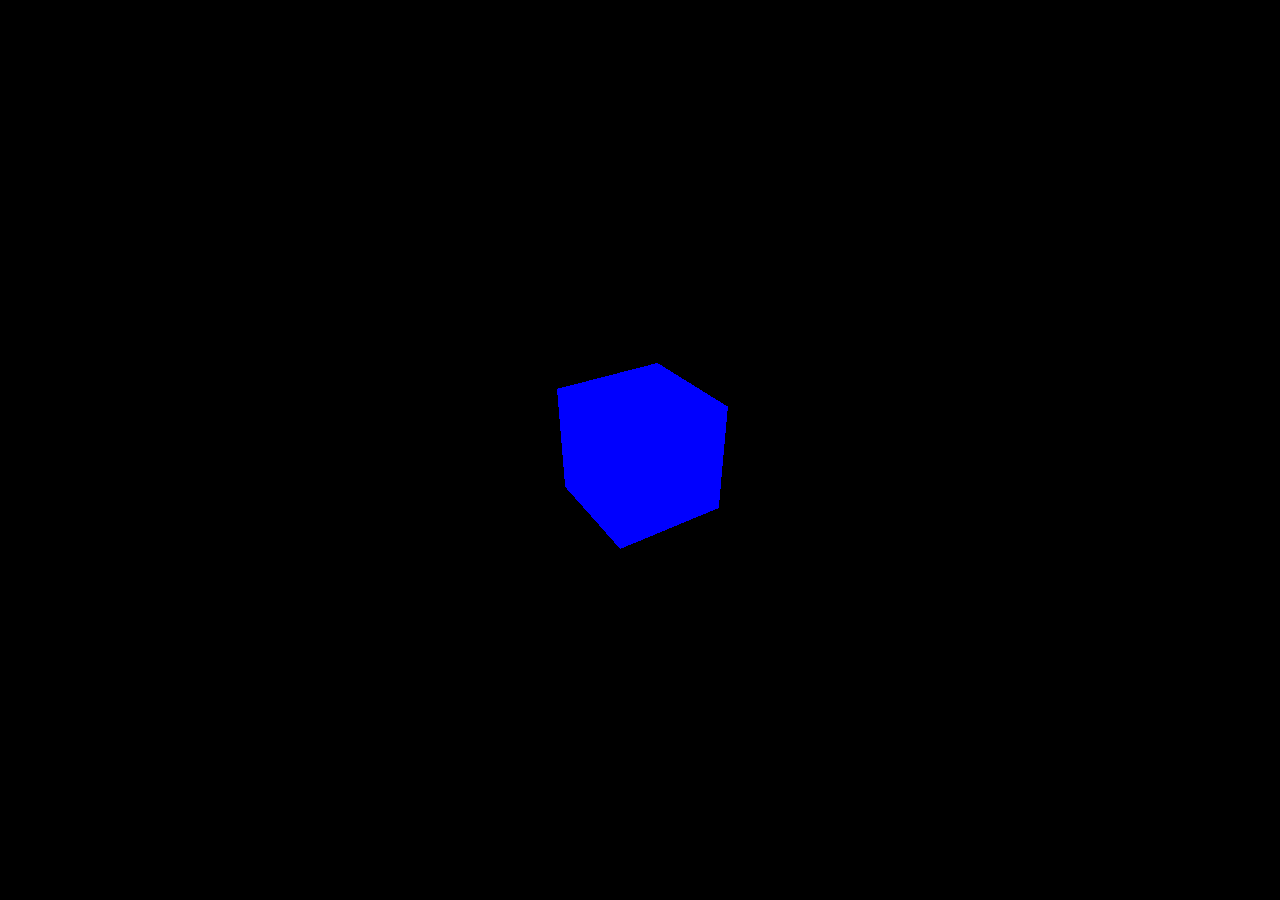
<file: webgl-mouseover/index.html>
<!DOCTYPE html>
<html lang="en">
<head>
    <meta charset="UTF-8">
    <title>webgl mouseover</title>
    <title>My first three.js app</title>
    <style>
        body { margin: 0; }
        canvas { display: block; }
    </style>
</head>
<body>
<script src="script/threejs/three.min.js"></script>
<script>
	var scene = new THREE.Scene();
	var camera = new THREE.PerspectiveCamera( 75, window.innerWidth/window.innerHeight, 0.1, 1000 );

	var renderer = new THREE.WebGLRenderer();
	renderer.setSize( window.innerWidth, window.innerHeight );
	document.body.appendChild( renderer.domElement );

	var geometry = new THREE.BoxGeometry();
	var material = new THREE.MeshBasicMaterial( { color: 0x0000ff } );
	var cube = new THREE.Mesh( geometry, material );
	scene.add( cube );

	camera.position.z = 5;

	var animate = function () {
		requestAnimationFrame( animate );

		cube.rotation.x += 0.01;
		cube.rotation.y += 0.01;

		renderer.render( scene, camera );
	};

	animate();
</script>
</body>
</html>
</file>
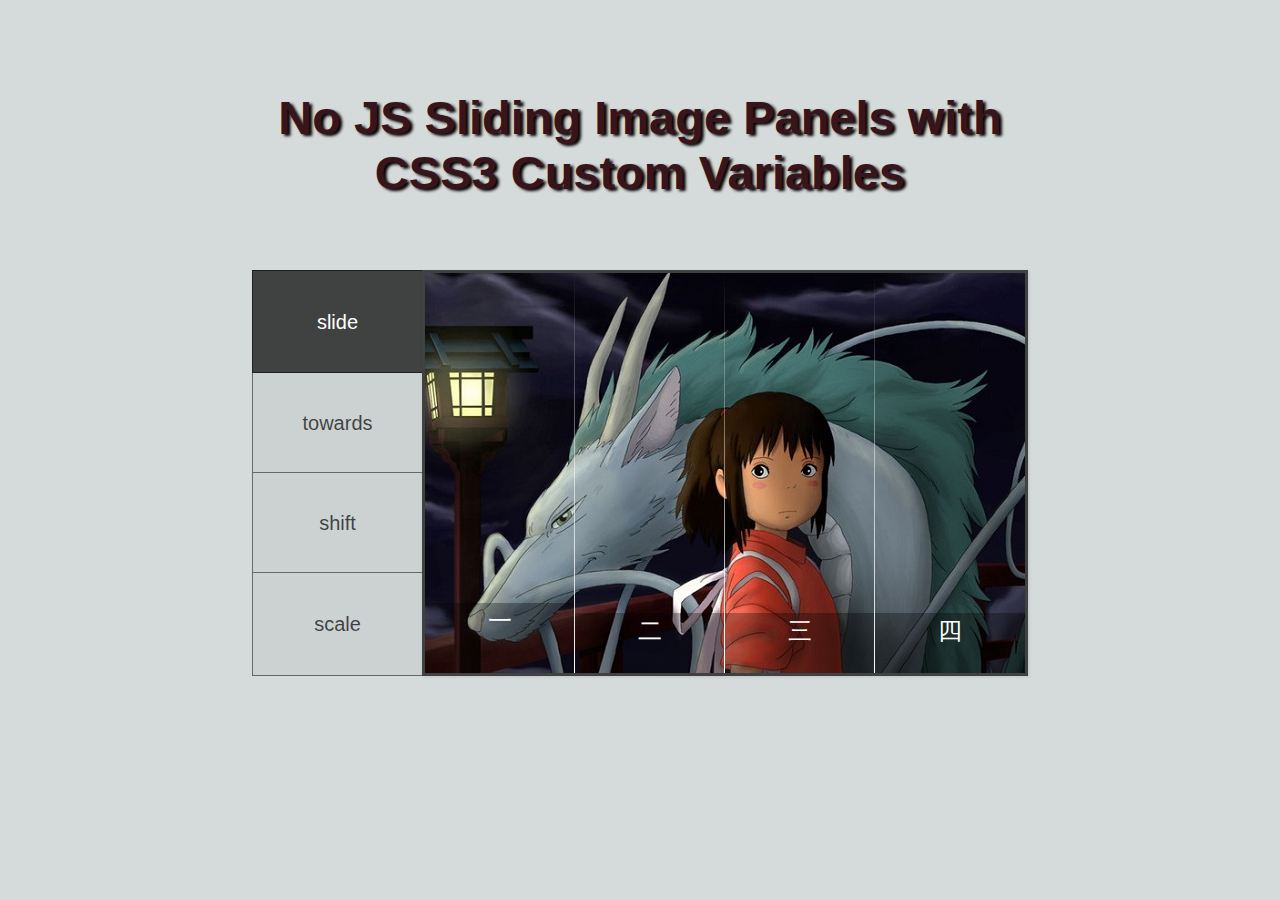
<file: miyazaki/miyazaki.html>
<!doctype html>
<html lang="en">
<head>
    <meta charset="UTF-8">
    <meta name="viewport"
          content="width=device-width, user-scalable=no, initial-scale=1.0, maximum-scale=1.0, minimum-scale=1.0">
    <meta http-equiv="X-UA-Compatible" content="ie=edge">
    <link rel="stylesheet" type="text/css" href="miyazaki-main.css">
    <link rel="stylesheet" type="text/css" href="miyazaki-animations.css">
    <link rel="stylesheet" type="text/css" href="miyazaki.css">
    <title>Panels</title>
</head>
<body>
    <div class="container">
        <div class="wrapper">
            <h1 class="page-title">No JS Sliding Image Panels with CSS3 Custom Variables</h1>
            <section class="cr-container">
            <!--select demo radio buttons and labels-->
            <input id="select-demo-1" name="select-demo-1" type="radio" class="select-demo-input select-demo-1" checked/>
            <label for="select-demo-1" class="select-demo-label select-demo-label-1">slide</label>

            <input id="select-demo-2" name="select-demo-1" type="radio" class="select-demo-input select-demo-2"/>
            <label for="select-demo-2" class="select-demo-label select-demo-label-2">towards</label>

            <input id="select-demo-3" name="select-demo-1" type="radio" class="select-demo-input select-demo-3"/>
            <label for="select-demo-3" class="select-demo-label select-demo-label-3">shift</label>

            <input id="select-demo-4" name="select-demo-1" type="radio" class="select-demo-input select-demo-4"/>
            <label for="select-demo-4" class="select-demo-label select-demo-label-4">scale</label>

            <!-- select image radio buttons and labels -->

            <input id="select-img-1" name="radio-set-1" type="radio" class="cr-selector-img cr-selector-img-1" checked/>
            <div class="radio-container"><label for="select-img-1" class="cr-label cr-label-img-1">一</label></div>

            <input id="select-img-2" name="radio-set-1" type="radio" class="cr-selector-img cr-selector-img-2" />
            <div class="radio-container"><label for="select-img-2" class="cr-label cr-label-img-2">二</label></div>

            <input id="select-img-3" name="radio-set-1" type="radio" class="cr-selector-img cr-selector-img-3" />
            <div class="radio-container"><label for="select-img-3" class="cr-label cr-label-img-3">三</label></div>

            <input id="select-img-4" name="radio-set-1" type="radio" class="cr-selector-img cr-selector-img-4" />
            <div class="radio-container"><label for="select-img-4" class="cr-label cr-label-img-4">四</label></div>

            <div class="clr"></div>

            <!-- panels -->
            <div class="cr-bgimg">
                <div>
                    <span>Slice 1 - Image 1</span>
                    <span>Slice 1 - Image 2</span>
                    <span>Slice 1 - Image 3</span>
                    <span>Slice 1 - Image 4</span>
                </div>
                <div>
                    <span>Slice 2 - Image 1</span>
                    <span>Slice 2 - Image 2</span>
                    <span>Slice 2 - Image 3</span>
                    <span>Slice 2 - Image 4</span>
                </div>
                <div>
                    <span>Slice 3 - Image 1</span>
                    <span>Slice 3 - Image 2</span>
                    <span>Slice 3 - Image 3</span>
                    <span>Slice 3 - Image 4</span>
                </div>
                <div>
                    <span>Slice 4 - Image 1</span>
                    <span>Slice 4 - Image 2</span>
                    <span>Slice 4 - Image 3</span>
                    <span>Slice 4 - Image 4</span>
                </div>
            </div>

            <!-- titles -->
            <!--<div class="cr-titles">-->
                <!--<h3>-->
                    <!--<span>Serendipity</span>-->
                    <!--<span>What you've been dreaming of</span>-->
                <!--</h3>-->
                <!--<h3>-->
                    <!--<span>Adventure</span>-->
                    <!--<span>Where the fun begins</span>-->
                <!--</h3>-->
                <!--<h3>-->
                    <!--<span>Nature</span>-->
                    <!--<span>Unforgettable eperiences</span>-->
                <!--</h3>-->
                <!--<h3>-->
                    <!--<span>Serenity</span>-->
                    <!--<span>When silence touches nature</span>-->
                <!--</h3>-->
            <!--</div>-->

        </section>
        </div>
    </div>
</body>
</html>
</file>
<file: miyazaki/miyazaki-animations.css>
.select-demo-1:checked ~ .cr-bgimg div span {
    --animation-odd: slideOut;
    --animation-even: slideOut;
    --left-default-odd: -150px;
    --left-default-even: -150px;
}

.select-demo-2:checked ~ .cr-bgimg div span {
    --animation-odd: slideOutRight;
    --animation-even: slideOutLeft;
    --left-default-odd: -150px;
    --left-default-even: 150px;
}

.select-demo-3:checked ~ .cr-bgimg div span {
    --animation-odd: slideOutUp;
    --animation-even: slideOutDown;
    --top-default-odd: 400px;
    --top-default-even: -400px;
}

.select-demo-4:checked ~ .cr-bgimg div span {
    --animation-odd: scaleOut;
    --animation-even: scaleOut;
    --transform-default: scale(1.5);
    --opacity-default: 0;
    --z-index-default: 2;
    --transform-shown: scale(1);
    --opacity-shown: 1;
    --z-index-shown: 10000;
    --transition-shown: transform 0.5s ease-in-out, opacity 0.5s ease-in-out, z-index 0s linear 0.6s;
}

/*Demo 1*/
@-webkit-keyframes slideOut{
    0%{ left: 0px; }
    100%{ left: 150px; }
}
@-moz-keyframes slideOut{
    0%{ left: 0px; }
    100%{ left: 150px; }
}
@-o-keyframes slideOut{
    0%{ left: 0px; }
    100%{ left: 150px; }
}
@-ms-keyframes slideOut{
    0%{ left: 0px; }
    100%{ left: 150px; }
}
@keyframes slideOut{
    0%{ left: 0px; }
    100%{ left: 150px; }
}

/*Demo 2*/
@-webkit-keyframes slideOutRight{
    0%{ left: 0px; }
    100%{ left: 150px; }
}
@-moz-keyframes slideOutRight{
    0%{ left: 0px; }
    100%{ left: 150px; }
}
@-o-keyframes slideOutRight{
    0%{ left: 0px; }
    100%{ left: 150px; }
}
@-ms-keyframes slideOutRight{
    0%{ left: 0px; }
    100%{ left: 150px; }
}
@keyframes slideOutRight{
    0%{ left: 0px; }
    100%{ left: 150px; }
}

@-webkit-keyframes slideOutLeft{
    0%{ left: 0px; }
    100%{ left: -150px; }
}
@-moz-keyframes slideOutLeft{
    0%{ left: 0px; }
    100%{ left: -150px; }
}
@-o-keyframes slideOutLeft{
    0%{ left: 0px; }
    100%{ left: -150px; }
}
@-ms-keyframes slideOutLeft{
    0%{ left: 0px; }
    100%{ left: -150px; }
}
@keyframes slideOutLeft{
    0%{ left: 0px; }
    100%{ left: -150px; }
}

/*Demo 3*/
@-webkit-keyframes slideOutUp{
    0%{ top: 0px; }
    100%{ top: -400px; }
}
@-webkit-keyframes slideOutDown{
    0%{ top: 0px; }
    100%{ top: 400px; }
}
@-moz-keyframes slideOutUp{
    0%{ top: 0px; }
    100%{ top: -400px; }
}
@-moz-keyframes slideOutDown{
    0%{ top: 0px; }
    100%{ top: 400px; }
}
@-o-keyframes slideOutUp{
    0%{ top: 0px; }
    100%{ top: -400px; }
}
@-o-keyframes slideOutDown{
    0%{ top: 0px; }
    100%{ top: 400px; }
}
@-ms-keyframes slideOutUp{
    0%{ top: 0px; }
    100%{ top: -400px; }
}
@-ms-keyframes slideOutDown{
    0%{ top: 0px; }
    100%{ top: 400px; }
}
@keyframes slideOutUp{
    0%{ top: 0px; }
    100%{ top: -400px; }
}
@keyframes slideOutDown{
    0%{ top: 0px; }
    100%{ top: 400px; }
}

/*Demo 4*/
@-webkit-keyframes scaleOut{
    0%{ -webkit-transform: scale(1); opacity: 1; }
    100%{ -webkit-transform: scale(1.5); opacity: 0; }
}
@-moz-keyframes scaleOut{
    0%{ -moz-transform: scale(1); opacity: 1; }
    100%{ -moz-transform: scale(1.5); opacity: 0; }
}
@-o-keyframes scaleOut{
    0%{ -o-transform: scale(1); opacity: 1; }
    100%{ -o-transform: scale(1.5); opacity: 0; }
}
@-ms-keyframes scaleOut{
    0%{ -ms-transform: scale(1); opacity: 1; }
    100%{ -ms-transform: scale(1.5); opacity: 0; }
}
@keyframes scaleOut{
    0%{ transform: scale(1); opacity: 1; }
    100%{ transform: scale(1.5); opacity: 0; }
}
</file>
<file: miyazaki/miyazaki.css>
.cr-container{
    width: 600px;
    height: 400px;
    position: relative;
    margin: 70px 0 auto auto;
    border: 3px solid rgba(0,0,0,0.7);
    box-shadow: 1px 1px 3px rgba(0,0,0,0.1);
}

/*Input labels*/
.radio-container {
    display: inline-flex;
    height: 400px;
    flex-direction: column-reverse;
    float:left;
}

.cr-label {
    font-size: 24px;
    color: #fff;
    width: 150px;
    height: 60px;
    line-height: 36px;
    background: rgba(0,0,0,0.3);
    cursor: pointer;
    position: relative;
    z-index: 1000;
    transition: height 300ms ease-out;
}

input:checked + .radio-container .cr-label {
    height: 70px;
}

.cr-label:after{
    width: 1px;
    height: 400px;
    content: '';
    background: -moz-linear-gradient(top, rgba(255,255,255,0) 0%, rgba(255,255,255,1) 100%);
    background: -webkit-gradient(linear, left top, left bottom, color-stop(0%,rgba(255,255,255,0)), color-stop(100%,rgba(255,255,255,1)));
    background: -webkit-linear-gradient(top, rgba(255,255,255,0) 0%,rgba(255,255,255,1) 100%);
    background: -o-linear-gradient(top, rgba(255,255,255,0) 0%,rgba(255,255,255,1) 100%);
    background: -ms-linear-gradient(top, rgba(255,255,255,0) 0%,rgba(255,255,255,1) 100%);
    background: linear-gradient(top, rgba(255,255,255,0) 0%,rgba(255,255,255,1) 100%);
    filter: progid:DXImageTransform.Microsoft.gradient( startColorstr='#00ffffff', endColorstr='#ffffff',GradientType=0 );
    position: absolute;
    bottom: 0;
    right: 0;
}

.cr-label-img-4:after{
    width: 0px;
}

.cr-selector-img:checked + .cr-label {
    color: #68abc2;
    background: #fff;
    box-shadow: 0px 0px 0px 4px rgba(104,171,194,0.6);

}

.cr-selector-img {
    display: none;
}

.cr-bgimg{
    width: 600px;
    height: 400px;
    position: absolute;
    left: 0px;
    top: 0px;
    z-index: 1;
}

/*Pictures*/
.cr-bgimg{
    background-repeat: no-repeat;
    background-position: 0 0;
}
.cr-bgimg div{
    width: 150px;
    height: 100%;
    position: relative;
    float: left;
    overflow: hidden;
    background-repeat: no-repeat;
}

.cr-container input.cr-selector-img-1:checked ~ .cr-bgimg,
.cr-bgimg div span:nth-child(1){
    background-image: url(images/19.jpg);
}
.cr-container input.cr-selector-img-2:checked ~ .cr-bgimg,
.cr-bgimg div span:nth-child(2){
    background-image: url(images/22.jpg);
}
.cr-container input.cr-selector-img-3:checked ~ .cr-bgimg,
.cr-bgimg div span:nth-child(3){
    background-image: url(images/15.jpg);
}
.cr-container input.cr-selector-img-4:checked ~ .cr-bgimg,
.cr-bgimg div span:nth-child(4){
    background-image: url(images/12.jpg);
}
.cr-bgimg div:nth-child(1) span{
    background-position: 0px 0px;
}
.cr-bgimg div:nth-child(2) span{
    background-position: -150px 0px;
}
.cr-bgimg div:nth-child(3) span{
    background-position: -300px 0px;
}
.cr-bgimg div:nth-child(4) span{
    background-position: -450px 0px;
}

.cr-bgimg div span{
    font-size: 0;
    width: 100%;
    height: 100%;
    position: absolute;
    top: var(--top-default-odd, 0);
    left: var(--left-default-odd, 0);
    transform: var(--transform-default, none);
    opacity: var(--opacity-default, 1);
    z-index: var(--z-index-default, 2);
}

.cr-bgimg div:nth-child(even) span {
    top: var(--top-default-even, 0);
    left: var(--left-default-even, 0);
}

.cr-container input:checked ~ .cr-bgimg div:nth-child(odd) span{
    animation: var(--animation-odd) 0.6s ease-in-out;
}

.cr-container input:checked ~ .cr-bgimg div:nth-child(even) span{
    animation: var(--animation-even) 0.6s ease-in-out;
}

.cr-container input.cr-selector-img-1:checked ~ .cr-bgimg div span:nth-child(1),
.cr-container input.cr-selector-img-2:checked ~ .cr-bgimg div span:nth-child(2),
.cr-container input.cr-selector-img-3:checked ~ .cr-bgimg div span:nth-child(3),
.cr-container input.cr-selector-img-4:checked ~ .cr-bgimg div span:nth-child(4)
{
    transition: var(--transition-shown, all 0.5s ease-in-out);
    animation: none;
    top: 0;
    left: 0;
    transform: var(--transform-shown, none);
    opacity: var(--opacity-shown, 1);
    z-index: var(--z-index-shown, 10);
}

/*Titles*/
.cr-titles h3{
    position: absolute;
    width: 100%;
    text-align: center;
    top: 50%;
    z-index: 10000;
    opacity: 0;
    color: #fff;
    text-shadow: 1px 1px 1px rgba(0,0,0,0.1);
    -webkit-transition: opacity 0.8s ease-in-out;
    -moz-transition: opacity 0.8s ease-in-out;
    -o-transition: opacity 0.8s ease-in-out;
    -ms-transition: opacity 0.8s ease-in-out;
    transition: opacity 0.8s ease-in-out;
}
.cr-titles h3 span:nth-child(1){
    font-family: 'BebasNeueRegular', 'Arial Narrow', Arial, sans-serif;
    font-size: 70px;
    display: block;
    letter-spacing: 7px;
}
.cr-titles h3 span:nth-child(2){
    letter-spacing: 0px;
    display: block;
    background: rgba(104,171,194,0.9);
    font-size: 14px;
    padding: 10px;
    font-style: italic;
    font-family: Cambria, Palatino, "Palatino Linotype", "Palatino LT STD", Georgia, serif;
}
.cr-container input.cr-selector-img-1:checked ~ .cr-titles h3:nth-child(1),
.cr-container input.cr-selector-img-2:checked ~ .cr-titles h3:nth-child(2),
.cr-container input.cr-selector-img-3:checked ~ .cr-titles h3:nth-child(3),
.cr-container input.cr-selector-img-4:checked ~ .cr-titles h3:nth-child(4){
    opacity: 1;
}
/* Media Query: Let's show the inputs on mobile sized browsers because they probably don't support the label trick: */
@media screen and (max-width: 768px) {
    .cr-container input{
        display: inline;
        width: 24%;
        margin-top: 350px;
        z-index: 1000;
        position: relative;
    }
    .cr-container label{
        display: none;
    }
}

.cr-bgimg {
    background-image: none !important;
}
</file>
<file: miyazaki/miyazaki-main.css>
/* CSS reset */
body,div,dl,dt,dd,ul,ol,li,h1,h2,h3,h4,h5,h6,pre,form,fieldset,input,textarea,p,blockquote,th,td {
    margin:0;
    padding:0;
}
html,body {
    margin:0;
    padding:0;
    height: 100%;
}
table {
    border-collapse:collapse;
    border-spacing:0;
}
fieldset,img {
    border:0;
}
address,caption,cite,code,dfn,th,var {
    font-style:normal;
    font-weight:normal;
}
ol,ul {
    list-style:none;
}
caption,th {
    text-align:left;
}
h1,h2,h3,h4,h5,h6 {
    font-size:100%;
    font-weight:normal;
}
q:before,q:after {
    content:'';
}
abbr,acronym { border:0;
}
section, header{
    display: block;
}
/* General Demo Style */
body{
    font-family:  'Montserrat', 'Mplus 1p', 'MS Gothic', sans-serif;
    background-color: rgba(43,73,71,0.2);
    font-weight: 400;
    font-size: 15px;
    color: #38141c;
}
a{
    color: #333;
    text-decoration: none;
}
.container {
    display: flex;
    text-align: center;
    width: 100%;
    height: 100%;
    flex-direction: column;
}

.page-title {
    font-size: 47px;
    font-weight: 600;
    text-shadow: 3px 2px 3px black;
}

/*main section*/
.wrapper {
    width: 776px;
    margin-top: 90px;
    align-self: center;
    flex-grow: 1;
}

.select-demo-input {
    display: none;
}

.select-demo-label {
    display: inline-block;
    font-size: 20px;
    width: 170px;
    height: 100px;
    line-height: 100px;
    color: rgba(0,0,0,0.7);
    font-weight: 500;
    background: rgba(0,0,0,0.04);
    border-bottom: 1px solid rgba(0,0,0,0.5);
    border-left: 1px solid rgba(0,0,0,0.5);
    box-sizing: border-box;
    transition: all 400ms;
    cursor: pointer;
    position: absolute;
    left: -173px;
}

.select-demo-label-1 {
    top: -3px;
    height: 103px;
    line-height: 103px;
    border-top: 1px solid rgba(0,0,0,0.5);
}
.select-demo-label-2 {
    top: 100px;
}
.select-demo-label-3 {
    top: 200px;
}
.select-demo-label-4 {
    top: 300px;
    height: 103px;
    line-height: 103px;
}

.select-demo-label:hover {
    color: #fff;
    font-weight: 400;
    background: rgba(0,0,0,0.5);
}

.select-demo-input:checked + .select-demo-label,
.select-demo-input:checked + .select-demo-label:hover {
    color: #fff;
    font-weight: 400;
    background: rgba(0,0,0,0.7);
}
</file>
